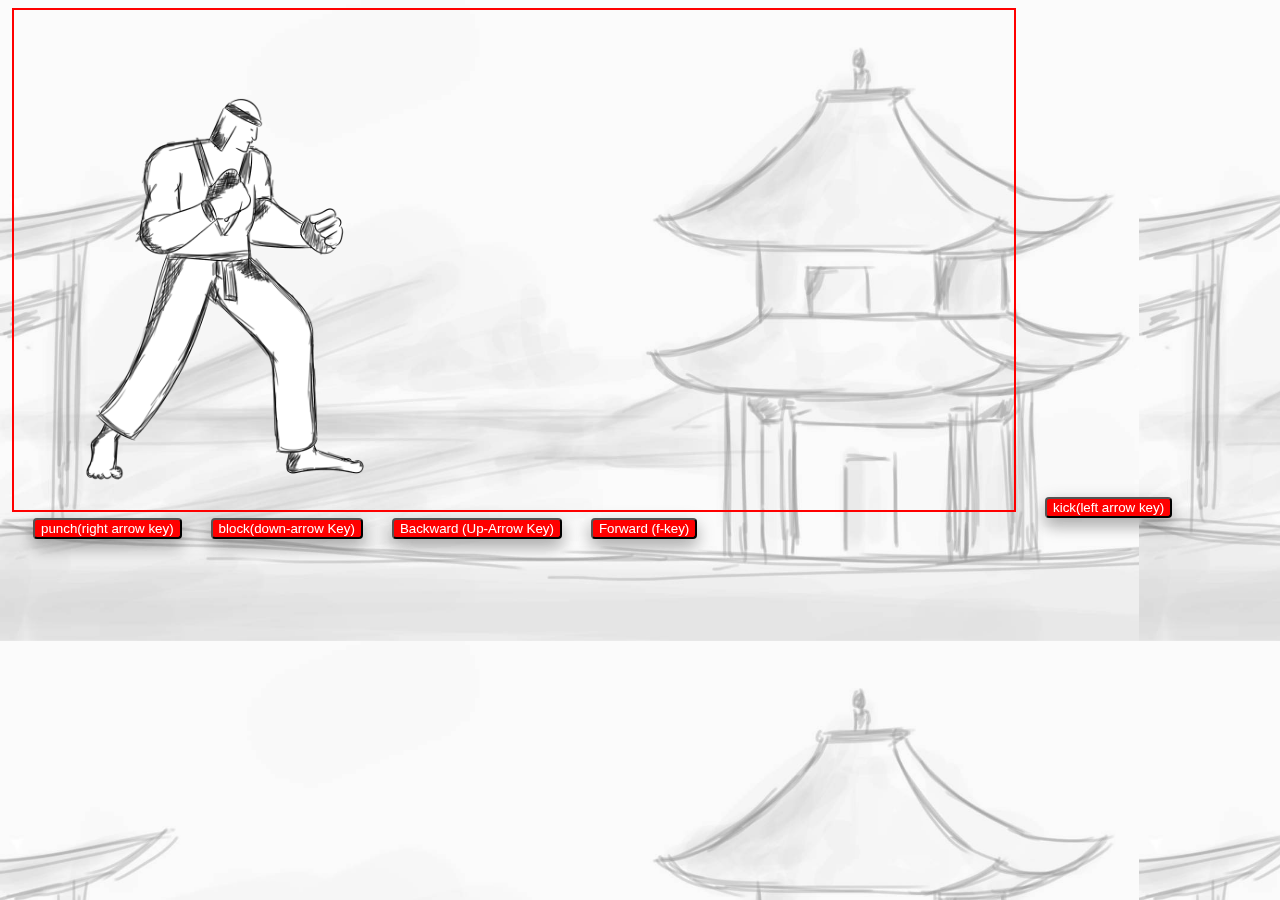
<file: index.html>
<!DOCTYPE html>
<html lang="en">
    
    <link rel="stylesheet" href="styel.css">
   
<body>
     <img id="bg">
<canvas id="myCanvas" width="1000" height="500" style="border: 2px solid red"></canvas>
<button class="btn" id="kick">kick(left arrow key)</button>
<button class="btn" id="punch">punch(right arrow key)</button>
<button class="btn" id="block">block(down-arrow Key)</button>
<button class ="btn" id ="backward">Backward (Up-Arrow Key)</button>
<button class ="btn" id ="forward">Forward (f-key)</button>
<script  src="main.js" charset="utf-8"></script>
</body>
</html>
</file>
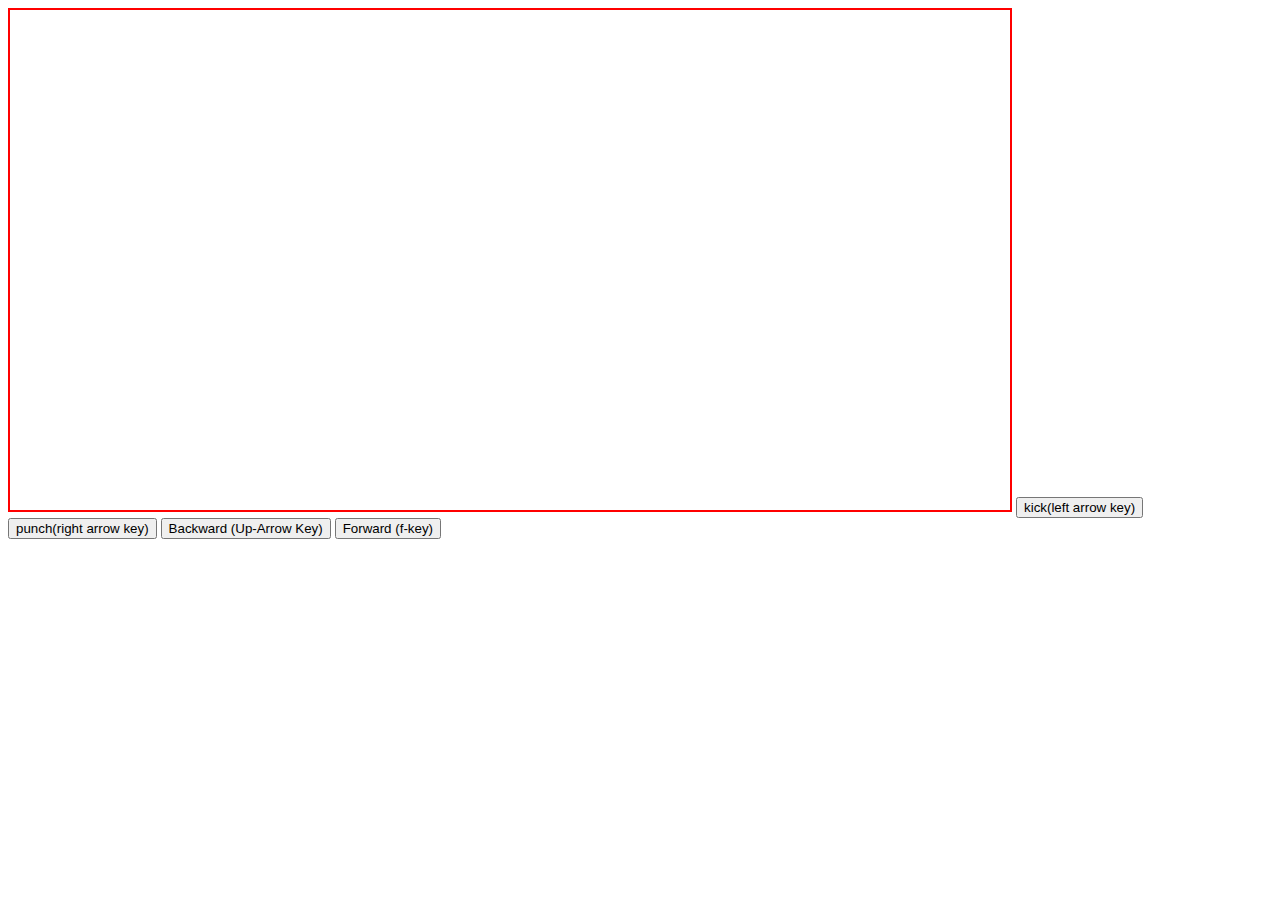
<file: New folder/index.html>
<!DOCTYPE html>
<html lang="en">
<head>
    <meta charset="UTF-8">
    <meta http-equiv="X-UA-Compatible" content="IE=edge">
    <meta name="viewport" content="width=device-width, initial-scale=1.0">
    <title>Document</title>
</head>
<body>
<canvas id="myCanvas" width="1000" height="500" style="border: 2px solid red"></canvas>
<button id="kick">kick(left arrow key)</button>
<button id="punch">punch(right arrow key)</button>
<button class ="btn" id ="backward">Backward (Up-Arrow Key)</button>
<button class ="btn" id ="forward">Forward (f-key)</button>
<script type="text/javascript" src="main.js"></script>
</body>
</html>
</file>
<file: styel.css>
body{
    background-image: url("images/background.jpg");
    color:white;
    background-size: 1139px,500px;
}

.btn{
    margin-left:25px;
    border-radius: 4px;
    box-shadow: 0 8px 16px 0 rgba(0,0,0,0.2), 0 6px 20px 0 rgba(0,0,0,0.19);
    background-color: red;
    color: white;
}
</file>
